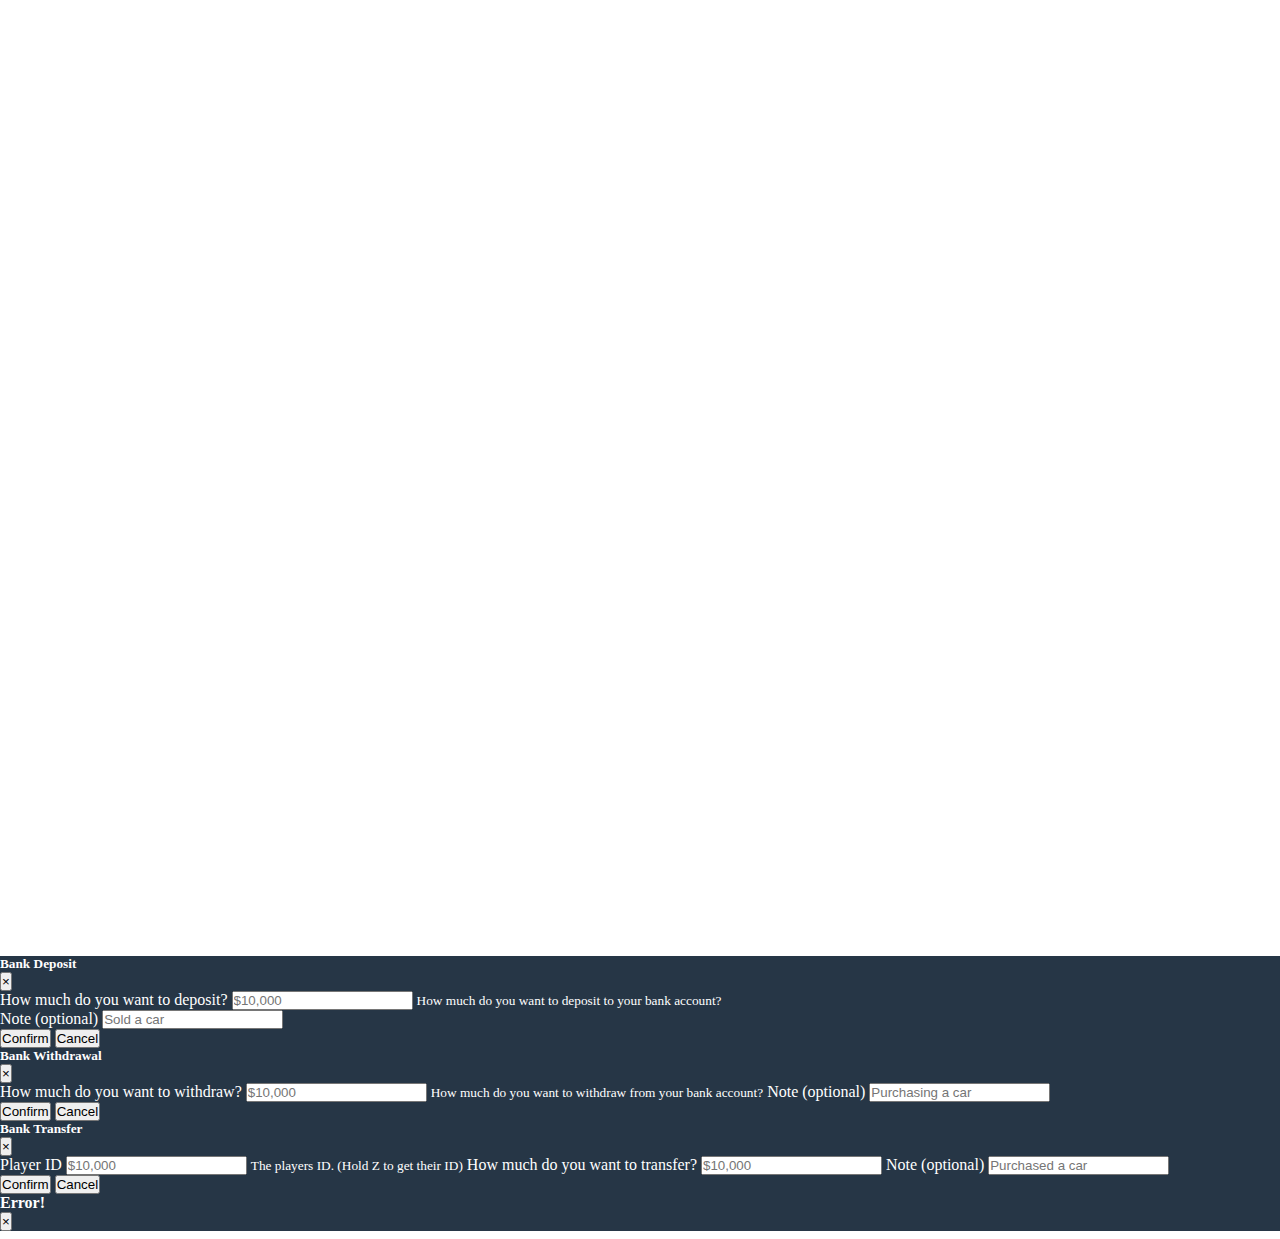
<file: bb-banking/html/index.html>
<html>
	<head>
		<link href="https://cdn.jsdelivr.net/npm/bootstrap@5.0.0-beta2/dist/css/bootstrap.min.css" rel="stylesheet" integrity="sha384-BmbxuPwQa2lc/FVzBcNJ7UAyJxM6wuqIj61tLrc4wSX0szH/Ev+nYRRuWlolflfl" crossorigin="anonymous">
		<script src="https://cdn.jsdelivr.net/npm/bootstrap@5.0.0-beta2/dist/js/bootstrap.bundle.min.js" integrity="sha384-b5kHyXgcpbZJO/tY9Ul7kGkf1S0CWuKcCD38l8YkeH8z8QjE0GmW1gYU5S9FOnJ0" crossorigin="anonymous"></script>
		<link rel="stylesheet" href="https://stackpath.bootstrapcdn.com/font-awesome/4.7.0/css/font-awesome.min.css">
		<link href="css/main.css" rel="stylesheet">
		<style>
			#depositUI, #withdrawUI, #transferUI, #general, #topbar, #waiting
			{display: none;}
		</style>
	</head>
	<body>
		<div id='bankui' class='container'>
			<div class="container-fluid text-white">
				<div class="row">
					<div class="col-4 mt-2">
						<h4 class="game-header">Accounts</h4>
					</div>
					<div class="col mt-2">
						<!-- Header -->
						<div class="row game-header">
							<div class="col">
								<h4 class="header-title">Transaction History</h4>
							</div>
							<div class="col d-flex justify-content-end">
								<img class="media-object h-50" src="img/bank.png" alt="...">
								<h4 class="header-title">&nbsp;Los Santos Bank</h4>
							</div>
						</div>
					</div>
				</div>
				<div>
					<div class="row g-2">
						<div class="col-4 scroll_panel" id="Player_Accounts">
						</div>
						<div class="col scroll_panel">
							<div class="row">
								<div id="Transaction_Row" class="col">
								</div>
							</div>
						</div>
					</div>
				</div>
			</div>
		</div>

		<!-- Modals -->
		<!-- Deposit Modal -->
		<div class="modal fade" id="DepositModal" role="dialog" data-backdrop="true" data-keyboard="true">
			<div class="modal-dialog  modal-dialog-centered">
				<div class="modal-content dark-modal">
					<div class="modal-header">
						<h5 class="modal-title">Bank Deposit</h5>
						<button type="button" class="btn btn-primary" data-dismiss="modal" aria-label="Close">
						  <span aria-hidden="true">&times;</span>
						</button>
					</div>
					<div class="modal-body">
                        <div class="form-group">
                            <label for="depositAmount">How much do you want to deposit?</label>
                            <input type="number" min="0" class="form-control" id="depositAmount" aria-describedby="depositHelp" placeholder="$10,000" required>
                            <small id="depositHelp" class="form-text text-muted">How much do you want to deposit to your bank account?</small>
							<br/>
							<label for="depositNote">Note (optional)</label>
							<input type="text" class="form-control" id="depositNote" placeholder="Sold a car">
                        </div>
					</div>
					<div class="modal-footer">
                        <button type="button" class="btn btn-primary" OnClick="confirmDeposit()">Confirm</button>
						<button id="deposit_Cancel" type="button" class="btn btn-secondary" data-dismiss="modal">Cancel</button>
					</div>
				</div>
			</div>
		</div>
		<!-- Withdrawal modal-->
		<div class="modal fade" id="WithdrawModal" role="dialog" data-backdrop="true" data-keyboard="true">
			<div class="modal-dialog  modal-dialog-centered">
				<div class="modal-content">
					<div class="modal-header">
						<h5 class="modal-title">Bank Withdrawal</h5>
						<button type="button" class="btn btn-primary" data-dismiss="modal" aria-label="Close">
						  <span aria-hidden="true">&times;</span>
						</button>
					</div>
					<div class="modal-body">
                        <div class="form-group">
                            <label for="depositAmount">How much do you want to withdraw?</label>
                            <input type="number" min="0" class="form-control" id="withdrawAmount" aria-describedby="withdrawHelp" placeholder="$10,000" required>
                            <small id="withdrawHelp" class="form-text text-muted">How much do you want to withdraw from your bank account?</small>


							<label for="withdrawNote">Note (optional)</label>
							<input type="text" class="form-control" id="withdrawNote" placeholder="Purchasing a car">
                        </div>
					</div>
					<div class="modal-footer">
                        <button type="button" class="btn btn-primary" onClick="confirmWithdraw()">Confirm</button>
						<button id="withdraw_Cancel" type="button" class="btn btn-secondary" data-dismiss="modal">Cancel</button>
					</div>
				</div>
			</div>
		</div>
		<!-- Transfer Modal -->
		<div class="modal fade" id="TransferModal" role="dialog" data-backdrop="true" data-keyboard="true">
			<div class="modal-dialog  modal-dialog-centered">
				<div class="modal-content">
					<div class="modal-header">
						<h5 class="modal-title">Bank Transfer</h5>
						<button type="button" class="btn btn-primary" data-dismiss="modal" aria-label="Close">
						  <span aria-hidden="true">&times;</span>
						</button>
					</div>
					<div class="modal-body">
                        <div class="form-group">                    
							<label for="transferID">Player ID</label>
							<input type="number" min="1" class="form-control" id="transferID" aria-describedby="transferHelp" placeholder="$10,000" required>
							<small id="transferHelp" class="form-text text-muted">The players ID. (Hold Z to get their ID)</small>

							<label for="transferAmount">How much do you want to transfer?</label>
                            <input type="number" min="0" class="form-control" id="transferAmount" placeholder="$10,000" required>

							<label for="transferNote">Note (optional)</label>
							<input type="text" class="form-control" id="transferNote" placeholder="Purchased a car">
                        </div>
					</div>
					<div class="modal-footer">
                        <button type="button" onClick="confirmTransfer()" class="btn btn-primary">Confirm</button>
						<button id="transfer_Cancel" type="button" class="btn btn-secondary" data-dismiss="modal">Cancel</button>
					</div>
				</div>
			</div>
		</div>
		<!-- End Modals -->
		<!-- Notifications -->
		<div class="modal fade" id="notificationModal" data-backdrop="true">
			<div class="modal-dialog modal-sm modal-dialog-centered">
				<div class="modal-content">
					<div class="modal-header">
					   <h4 class="modal-title" id='notifaction_type'>Error!</h4>
						<button type="button" class="btn btn-danger" data-dismiss="modal" onClick="closeNotification()">&times;</button>
					</div>
				   <div class="modal-body">
					 <p id='notification_msg'></p>
				   </div>
				</div>
		   </div>
		 </div>
		<!-- End Notifications -->

		<script src="https://code.jquery.com/jquery-3.6.0.min.js"></script>
        <script src="https://stackpath.bootstrapcdn.com/bootstrap/4.5.2/js/bootstrap.min.js"></script>
		<script src='app.js'></script>
	</body>
</html>
</file>
<file: bb-banking/html/css/main.css>
body{
	background: none !important;
    overflow: hidden !important;
}

html{
    overflow: hidden !important;
}

* {
    margin: 0;
    padding: 0;
    box-sizing: border-box;
}

#bankui {
    opacity: 0;
    transition: 0.5s ease-in-out opacity;
    margin-top: 3%;
    background-color: #212832;
}

.hidden{
    display: none !important;
}
.header-title {
    color:white;

}

.img-spacer {
    padding-right: 20px;
    padding-left: 20px;
}

.income {
    color: #92f075;
    text-shadow:  2px 2px rgba(0, 0, 0, 0.05);
}

.addition {
    color: #92f075;
    text-shadow: 2px 2px rgba(0, 0, 0, 0.05);
}

.expense {
    color: #f2a367;
    text-shadow:  2px 2px rgba(0, 0, 0, 0.05);
}

p {
    margin-bottom: 0.5rem;
}

.note {
    margin: 0;
}

.account {
    margin: 1rem;
    margin-bottom: 0.4rem;
}

.deposit{
    background: #92f075;
    color: #000 !important;
    border: 0;
}

.withdraw{
    background: #f2a367;
    color: #000 !important;
    border: 0;
}

.transfer{
    background: #dfe0db;
    color: #000 !important;
    border: 0;
}

.deposit:hover{
    background: #82d669;
    color: #000 !important;
}

.withdraw:hover{
    background: #d9935d;
    color: #000 !important;
}

.transfer:hover{
    background: #c6c7c3;
    color: #000 !important;
}

.container{
    margin-top: 13%;
    display: flex;
}

#Transaction_Row{
    height: 800px;
    overflow-y: scroll;
    box-sizing: content-box;
    background-color: #212832;
}

.dark-modal, .modal-body, .modal-header, .modal-footer{
    color: #fff;
    background: #263646;
    border: 0 !important;
}

.right{
    float: right;
    right: 0;
}


/* width */
::-webkit-scrollbar {
    width: 10px;
}
  
  /* Track */
::-webkit-scrollbar-track {
    background: #212529;
}
  
  /* Handle */
::-webkit-scrollbar-thumb {
    background: #769ec5;
}
  
  /* Handle on hover */
::-webkit-scrollbar-thumb:hover {
    background: #212529;
}

.bgdark1 {
    background-color: #30475c!important;
}

.bgdark2 {
    background-color: #1e3956!important;
    border: rgba(255, 255, 255, 0.5);
    border-width: 1px;
    border-style: solid;
}
</file>
